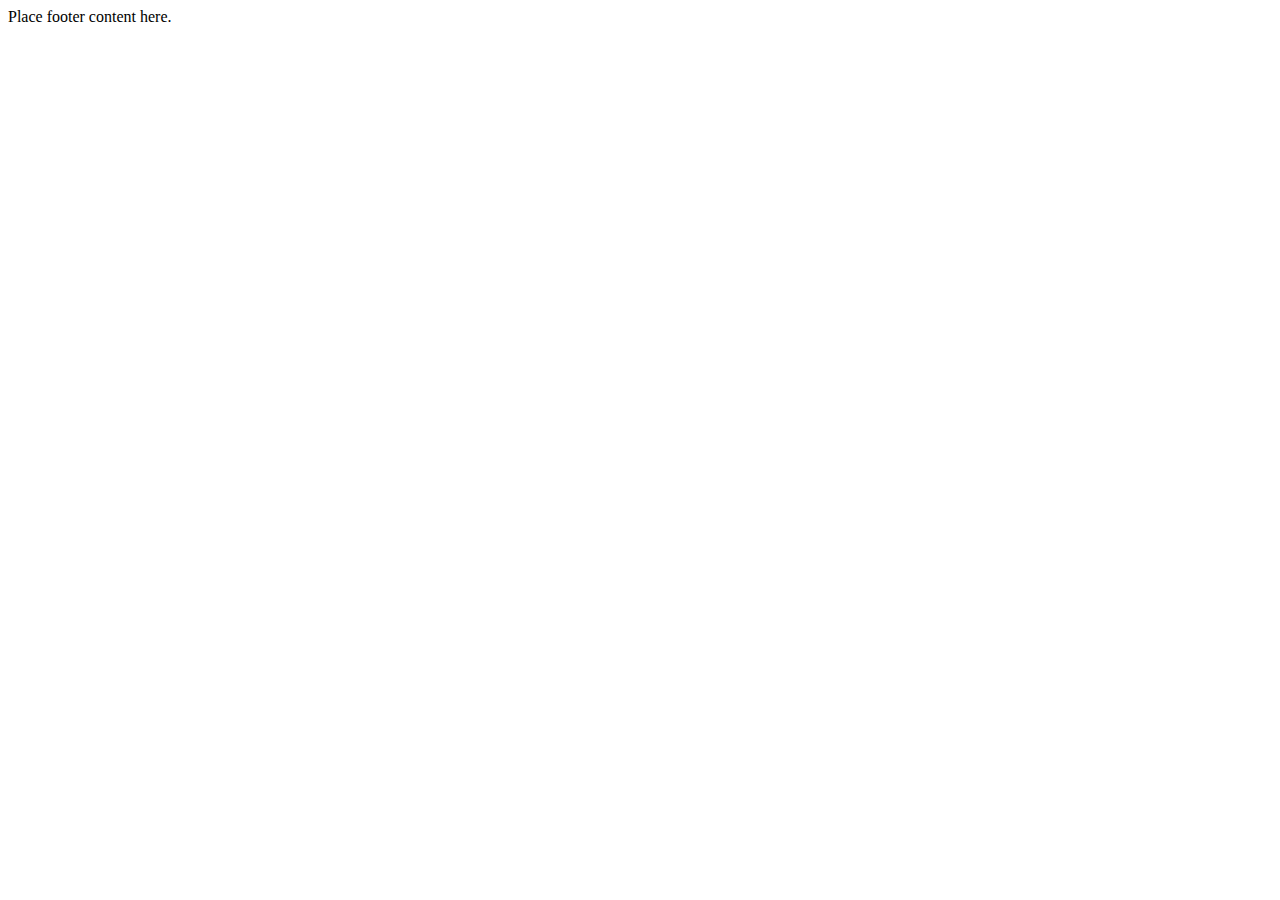
<file: plan.html>
<!DOCTYPE html>
<html lang="en">
  <head>
    <meta charset="UTF-8" />
    <meta name="viewport" content="width=device-width, initial-scale=1.0" />
    <title>Document</title>
  </head>
  <body></body>
  <footer class="footer navbar-dark bg-dark mt-auto py-3">
    <div class="container">
      <span class="text-muted">Place footer content here.</span>
    </div>
  </footer>
</html>
</file>
